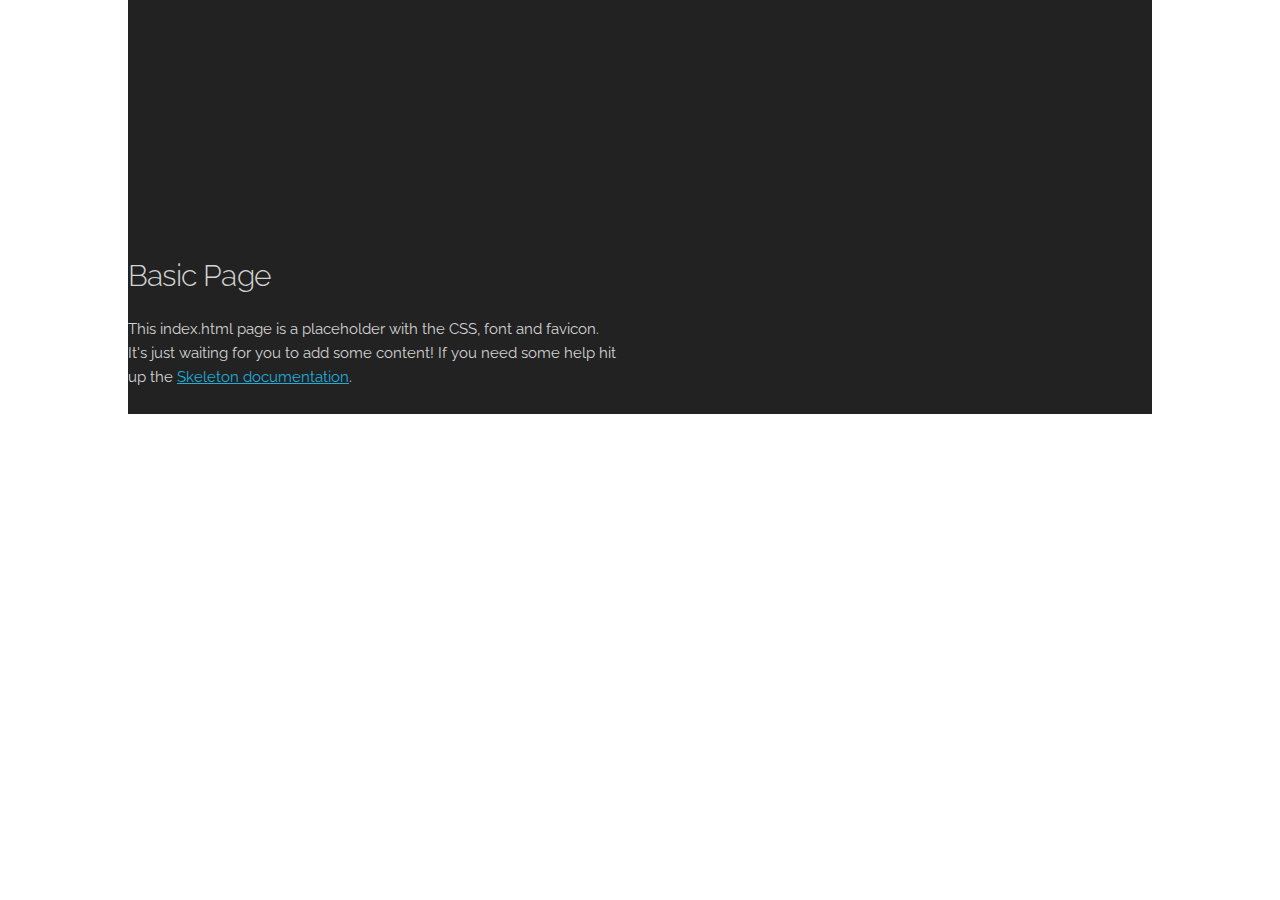
<file: static/Skeleton-2.0.4/index.html>
<!DOCTYPE html>
<html lang="en">
<head>

  <!-- Basic Page Needs
  –––––––––––––––––––––––––––––––––––––––––––––––––– -->
  <meta charset="utf-8">
  <title>Your page title here :)</title>
  <meta name="description" content="">
  <meta name="author" content="">

  <!-- Mobile Specific Metas
  –––––––––––––––––––––––––––––––––––––––––––––––––– -->
  <meta name="viewport" content="width=device-width, initial-scale=1">

  <!-- FONT
  –––––––––––––––––––––––––––––––––––––––––––––––––– -->
  <link href="//fonts.googleapis.com/css?family=Raleway:400,300,600" rel="stylesheet" type="text/css">

  <!-- CSS
  –––––––––––––––––––––––––––––––––––––––––––––––––– -->
  <link rel="stylesheet" href="css/normalize.css">
  <link rel="stylesheet" href="css/skeleton.css">

  <!-- Favicon
  –––––––––––––––––––––––––––––––––––––––––––––––––– -->
  <link rel="icon" type="image/png" href="images/favicon.png">

</head>
<body>

  <!-- Primary Page Layout
  –––––––––––––––––––––––––––––––––––––––––––––––––– -->
  <div class="container">
    <div class="row">
      <div class="one-half column" style="margin-top: 25%">
        <h4>Basic Page</h4>
        <p>This index.html page is a placeholder with the CSS, font and favicon. It's just waiting for you to add some content! If you need some help hit up the <a href="http://www.getskeleton.com">Skeleton documentation</a>.</p>
      </div>
    </div>
  </div>

<!-- End Document
  –––––––––––––––––––––––––––––––––––––––––––––––––– -->
</body>
</html>
</file>
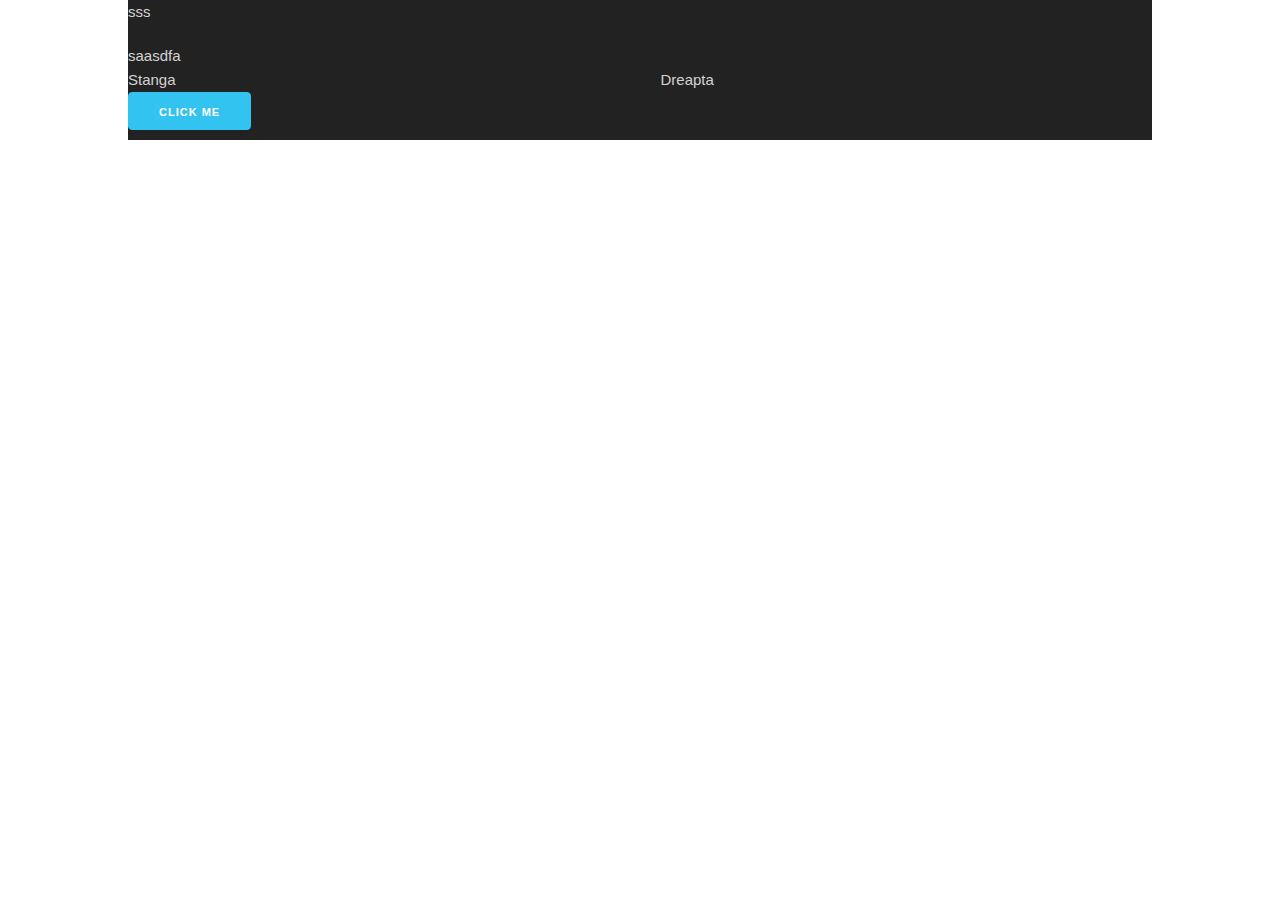
<file: templates/test.html>
<html>
    <head>
        <link rel="stylesheet" href='../static/Skeleton-2.0.4/css/normalize.css'/>
        <link rel="stylesheet" href='../static/Skeleton-2.0.4/css/skeleton.css' />
      </head>
    <body>
        <div class="container">
        sss
        <h1></h1>saasdfa</h1>
        <div class="row">
            <div class="six columns">
                    Stanga
            </div>
            <div class="six columns">
                    Dreapta
            </div>
        </div>
        <button class="button-primary">Click me</button>
    </div>
    </body>
</html>
</file>
<file: static/Skeleton-2.0.4/css/skeleton.css>
/*
* Skeleton V2.0.4
* Copyright 2014, Dave Gamache
* www.getskeleton.com
* Free to use under the MIT license.
* http://www.opensource.org/licenses/mit-license.php
* 12/29/2014
*/


/* Table of contents
––––––––––––––––––––––––––––––––––––––––––––––––––
- Grid
- Base Styles
- Typography
- Links
- Buttons
- Forms
- Lists
- Code
- Tables
- Spacing
- Utilities
- Clearing
- Media Queries
*/


/* Grid
–––––––––––––––––––––––––––––––––––––––––––––––––– */
.container {
  position: relative;
  width: 100%;
  max-width: 2000px;
  margin: 0 auto;
  padding: 0 20px;
  box-sizing: border-box;
  background-color: #222; }
.column,
.columns {
  width: 100%;
  float: left;
  box-sizing: border-box; }

/* For devices larger than 400px */
@media (min-width: 400px) {
  .container {
    width: 85%;
    padding: 0; }
}

/* For devices larger than 550px */
@media (min-width: 550px) {
  .container {
    width: 80%; }
  .column,
  .columns {
    margin-left: 4%; }
  .column:first-child,
  .columns:first-child {
    margin-left: 0; }

  .one.column,
  .one.columns                    { width: 4.66666666667%; }
  .two.columns                    { width: 13.3333333333%; }
  .three.columns                  { width: 22%;            }
  .four.columns                   { width: 30.6666666667%; }
  .five.columns                   { width: 39.3333333333%; }
  .six.columns                    { width: 48%;            }
  .seven.columns                  { width: 56.6666666667%; }
  .eight.columns                  { width: 65.3333333333%; }
  .nine.columns                   { width: 74.0%;          }
  .ten.columns                    { width: 82.6666666667%; }
  .eleven.columns                 { width: 91.3333333333%; }
  .twelve.columns                 { width: 100%; margin-left: 0; }

  .one-third.column               { width: 30.6666666667%; }
  .two-thirds.column              { width: 65.3333333333%; }

  .one-half.column                { width: 48%; }

  /* Offsets */
  .offset-by-one.column,
  .offset-by-one.columns          { margin-left: 8.66666666667%; }
  .offset-by-two.column,
  .offset-by-two.columns          { margin-left: 17.3333333333%; }
  .offset-by-three.column,
  .offset-by-three.columns        { margin-left: 26%;            }
  .offset-by-four.column,
  .offset-by-four.columns         { margin-left: 34.6666666667%; }
  .offset-by-five.column,
  .offset-by-five.columns         { margin-left: 43.3333333333%; }
  .offset-by-six.column,
  .offset-by-six.columns          { margin-left: 52%;            }
  .offset-by-seven.column,
  .offset-by-seven.columns        { margin-left: 60.6666666667%; }
  .offset-by-eight.column,
  .offset-by-eight.columns        { margin-left: 69.3333333333%; }
  .offset-by-nine.column,
  .offset-by-nine.columns         { margin-left: 78.0%;          }
  .offset-by-ten.column,
  .offset-by-ten.columns          { margin-left: 86.6666666667%; }
  .offset-by-eleven.column,
  .offset-by-eleven.columns       { margin-left: 95.3333333333%; }

  .offset-by-one-third.column,
  .offset-by-one-third.columns    { margin-left: 34.6666666667%; }
  .offset-by-two-thirds.column,
  .offset-by-two-thirds.columns   { margin-left: 69.3333333333%; }

  .offset-by-one-half.column,
  .offset-by-one-half.columns     { margin-left: 52%; }

}


/* Base Styles
–––––––––––––––––––––––––––––––––––––––––––––––––– */
/* NOTE
html is set to 62.5% so that all the REM measurements throughout Skeleton
are based on 10px sizing. So basically 1.5rem = 15px :) */
html {
  font-size: 62.5%; }
body {
  font-size: 1.5rem; /* currently ems cause chrome bug misinterpreting rems on body element */
  line-height: 1.6;
  font-weight: 400;
  font-family: "Raleway", "HelveticaNeue", "Helvetica Neue", Helvetica, Arial, sans-serif;
  color: lightgrey; }


/* Typography
–––––––––––––––––––––––––––––––––––––––––––––––––– */
h1, h2, h3, h4, h5, h6 {
  margin-top: 0;
  margin-bottom: 2rem;
  font-weight: 300; }
h1 { font-size: 4.0rem; line-height: 1.2;  letter-spacing: -.1rem;}
h2 { font-size: 3.6rem; line-height: 1.25; letter-spacing: -.1rem; }
h3 { font-size: 3.0rem; line-height: 1.3;  letter-spacing: -.1rem; }
h4 { font-size: 2.4rem; line-height: 1.35; letter-spacing: -.08rem; }
h5 { font-size: 1.8rem; line-height: 1.5;  letter-spacing: -.05rem; }
h6 { font-size: 1.5rem; line-height: 1.6;  letter-spacing: 0; }

/* Larger than phablet */
@media (min-width: 550px) {
  h1 { font-size: 5.0rem; }
  h2 { font-size: 4.2rem; }
  h3 { font-size: 3.6rem; }
  h4 { font-size: 3.0rem; }
  h5 { font-size: 2.4rem; }
  h6 { font-size: 1.5rem; }
}

p {
  margin-top: 0; }


/* Links
–––––––––––––––––––––––––––––––––––––––––––––––––– */
a {
  color: #1EAEDB; }
a:hover {
  color: #0FA0CE; }


/* Buttons
–––––––––––––––––––––––––––––––––––––––––––––––––– */
.button,
button,
input[type="submit"],
input[type="reset"],
input[type="button"] {
  display: inline-block;
  height: 38px;
  padding: 0 30px;
  color: #555;
  text-align: center;
  font-size: 11px;
  font-weight: 600;
  line-height: 38px;
  letter-spacing: .1rem;
  text-transform: uppercase;
  text-decoration: none;
  white-space: nowrap;
  background-color: transparent;
  border-radius: 4px;
  border: 1px solid #bbb;
  cursor: pointer;
  box-sizing: border-box; }
.button:hover,
button:hover,
input[type="submit"]:hover,
input[type="reset"]:hover,
input[type="button"]:hover,
.button:focus,
button:focus,
input[type="submit"]:focus,
input[type="reset"]:focus,
input[type="button"]:focus {
  color: #333;
  border-color: #888;
  outline: 0; }
.button.button-primary,
button.button-primary,
input[type="submit"].button-primary,
input[type="reset"].button-primary,
input[type="button"].button-primary {
  color: #FFF;
  background-color: #33C3F0;
  border-color: #33C3F0; }
.button.button-primary:hover,
button.button-primary:hover,
input[type="submit"].button-primary:hover,
input[type="reset"].button-primary:hover,
input[type="button"].button-primary:hover,
.button.button-primary:focus,
button.button-primary:focus,
input[type="submit"].button-primary:focus,
input[type="reset"].button-primary:focus,
input[type="button"].button-primary:focus {
  color: #FFF;
  background-color: #1EAEDB;
  border-color: #1EAEDB; }


/* Forms
–––––––––––––––––––––––––––––––––––––––––––––––––– */
input[type="email"],
input[type="number"],
input[type="search"],
input[type="text"],
input[type="tel"],
input[type="url"],
input[type="password"],
textarea,
select {
  height: 38px;
  padding: 6px 10px; /* The 6px vertically centers text on FF, ignored by Webkit */
  background-color: #fff;
  border: 1px solid #D1D1D1;
  border-radius: 4px;
  box-shadow: none;
  box-sizing: border-box; }
/* Removes awkward default styles on some inputs for iOS */
input[type="email"],
input[type="number"],
input[type="search"],
input[type="text"],
input[type="tel"],
input[type="url"],
input[type="password"],
textarea {
  -webkit-appearance: none;
     -moz-appearance: none;
          appearance: none; }
textarea {
  min-height: 65px;
  padding-top: 6px;
  padding-bottom: 6px; }
input[type="email"]:focus,
input[type="number"]:focus,
input[type="search"]:focus,
input[type="text"]:focus,
input[type="tel"]:focus,
input[type="url"]:focus,
input[type="password"]:focus,
textarea:focus,
select:focus {
  border: 1px solid #33C3F0;
  outline: 0; }
label,
legend {
  display: block;
  margin-bottom: .5rem;
  font-weight: 600; }
fieldset {
  padding: 0;
  border-width: 0; }
input[type="checkbox"],
input[type="radio"] {
  display: inline; }
label > .label-body {
  display: inline-block;
  margin-left: .5rem;
  font-weight: normal; }


/* Lists
–––––––––––––––––––––––––––––––––––––––––––––––––– */
ul {
  list-style: circle inside; }
ol {
  list-style: decimal inside; }
ol, ul {
  padding-left: 0;
  margin-top: 0; }
ul ul,
ul ol,
ol ol,
ol ul {
  margin: 1.5rem 0 1.5rem 3rem;
  font-size: 90%; }
li {
  margin-bottom: 1rem; }


/* Code
–––––––––––––––––––––––––––––––––––––––––––––––––– */
code {
  padding: .2rem .5rem;
  margin: 0 .2rem;
  font-size: 90%;
  white-space: nowrap;
  background: #F1F1F1;
  border: 1px solid #E1E1E1;
  border-radius: 4px; }
pre > code {
  display: block;
  padding: 1rem 1.5rem;
  white-space: pre; }


/* Tables
–––––––––––––––––––––––––––––––––––––––––––––––––– */
th,
td {
  padding: 12px 15px;
  text-align: left;
  border-bottom: 1px solid #E1E1E1; }
th:first-child,
td:first-child {
  padding-left: 0; }
th:last-child,
td:last-child {
  padding-right: 0; }


/* Spacing
–––––––––––––––––––––––––––––––––––––––––––––––––– */
button,
.button {
  margin-bottom: 1rem; }
input,
textarea,
select,
fieldset {
  margin-bottom: 1.5rem; }
pre,
blockquote,
dl,
figure,
table,
p,
ul,
ol,
form {
  margin-bottom: 2.5rem; }


/* Utilities
–––––––––––––––––––––––––––––––––––––––––––––––––– */
.u-full-width {
  width: 100%;
  box-sizing: border-box; }
.u-max-full-width {
  max-width: 100%;
  box-sizing: border-box; }
.u-pull-right {
  float: right; }
.u-pull-left {
  float: left; }


/* Misc
–––––––––––––––––––––––––––––––––––––––––––––––––– */
hr {
  margin-top: 3rem;
  margin-bottom: 3.5rem;
  border-width: 0;
  border-top: 1px solid #E1E1E1; }


/* Clearing
–––––––––––––––––––––––––––––––––––––––––––––––––– */

/* Self Clearing Goodness */
.container:after,
.row:after,
.u-cf {
  content: "";
  display: table;
  clear: both; }


/* Media Queries
–––––––––––––––––––––––––––––––––––––––––––––––––– */
/*
Note: The best way to structure the use of media queries is to create the queries
near the relevant code. For example, if you wanted to change the styles for buttons
on small devices, paste the mobile query code up in the buttons section and style it
there.
*/


/* Larger than mobile */
@media (min-width: 400px) {}

/* Larger than phablet (also point when grid becomes active) */
@media (min-width: 550px) {}

/* Larger than tablet */
@media (min-width: 750px) {}

/* Larger than desktop */
@media (min-width: 1000px) {}

/* Larger than Desktop HD */
@media (min-width: 1200px) {}
</file>
